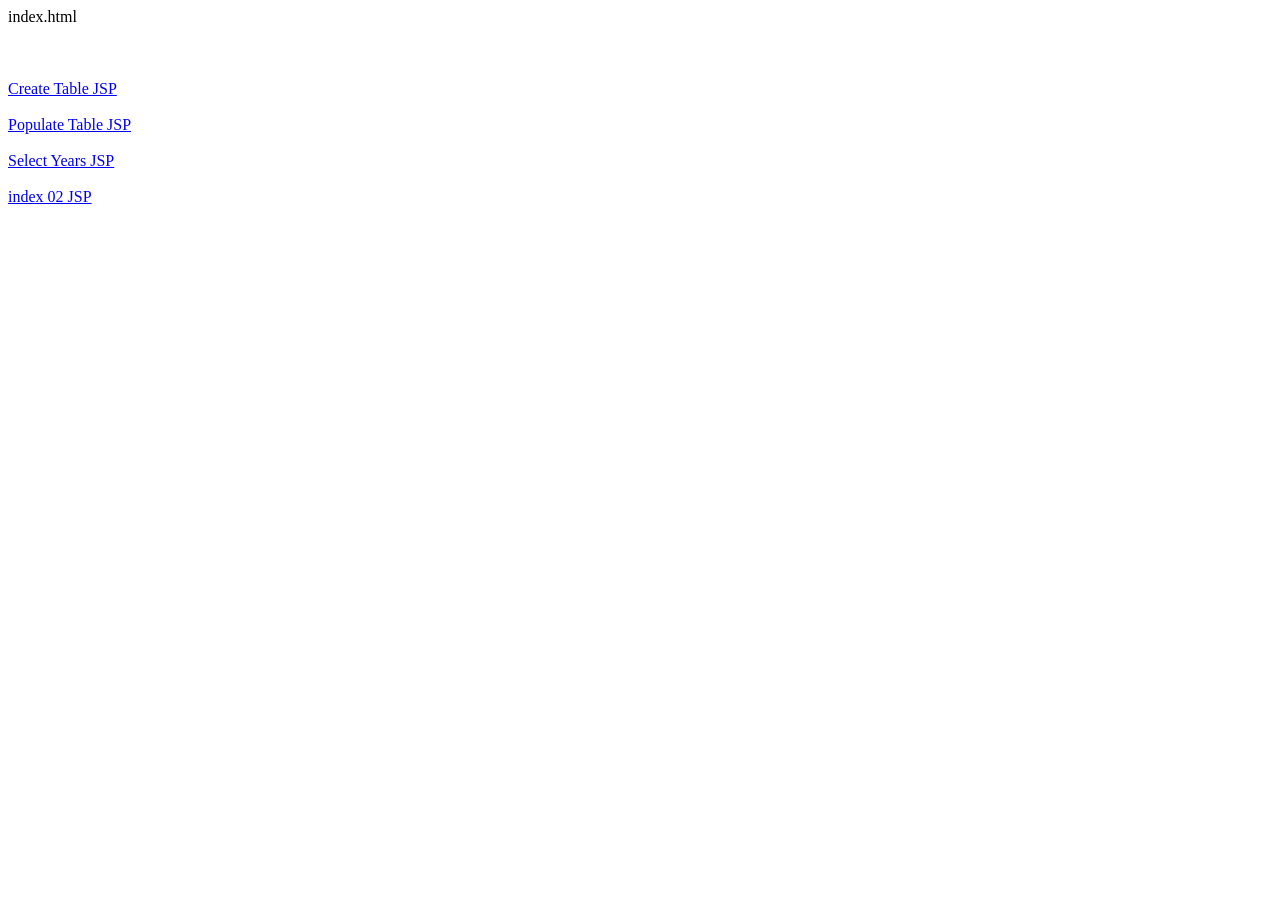
<file: module-7/index.html>
<!DOCTYPE html>
<html>
<head>
<meta charset="ISO-8859-1">
<title>index.html</title>
</head>
<body>
  <div>index.html</div><br /><br />

  <br />
  <a href="CreateTable.jsp">Create Table JSP</a> <br />
  <br />

  <a href="PopulateTable.jsp">Populate Table JSP</a> <br />
  <br />

  <a href="SelectYears.jsp">Select Years JSP</a> <br />
  <br />

  <a href="index_02.html">index 02 JSP</a> <br />
  <br />

</body>
</html>
</file>
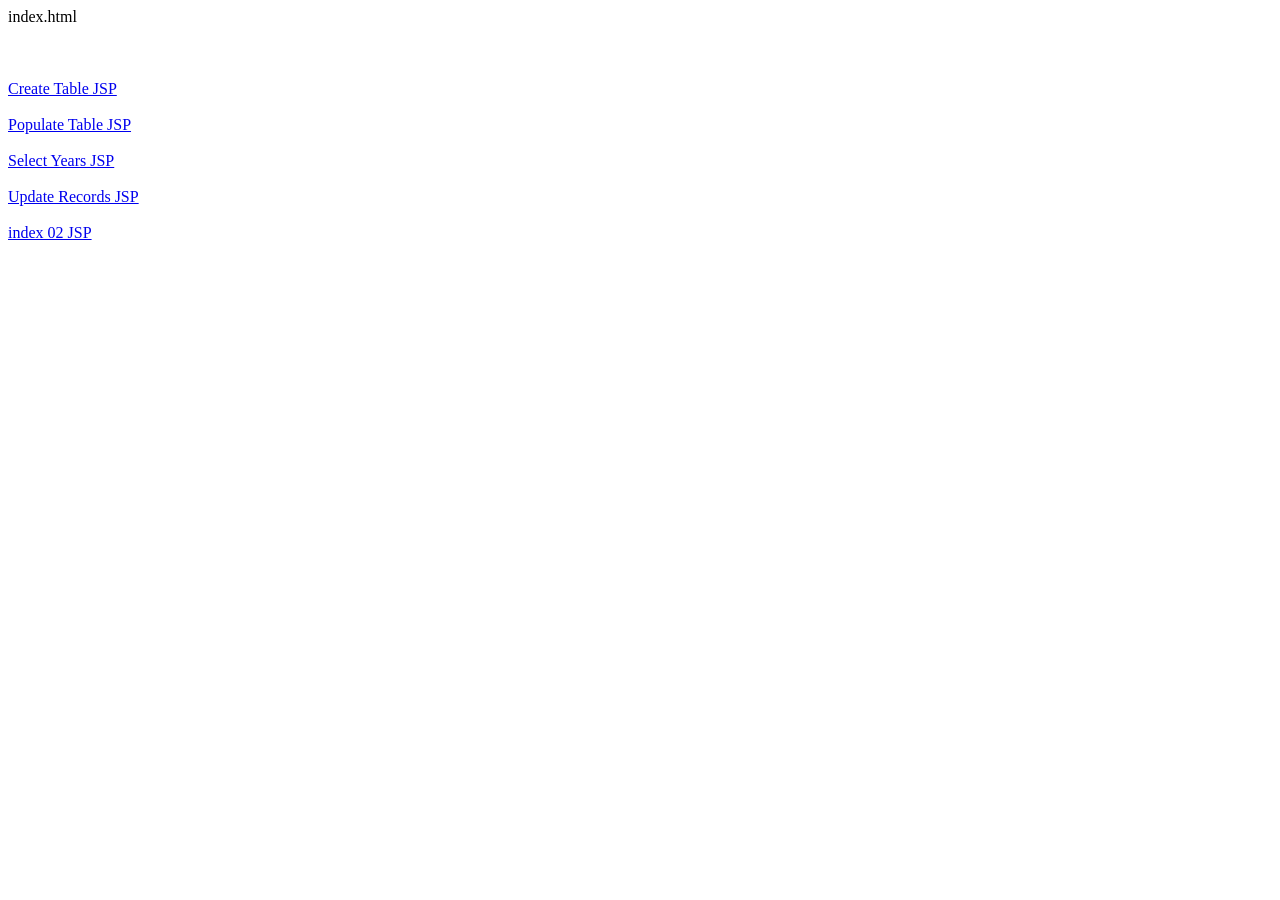
<file: module-8/index.html>
<!DOCTYPE html>
<html>
<head>
<meta charset="ISO-8859-1">
<title>index.html</title>
</head>
<body>
  <div>index.html</div><br /><br />

  <br />
  <a href="CreateTable.jsp">Create Table JSP</a> <br />
  <br />

  <a href="PopulateTable.jsp">Populate Table JSP</a> <br />
  <br />

  <a href="SelectYears.jsp">Select Years JSP</a> <br />
  <br />
  
   <a href="Update_Records.jsp">Update Records JSP</a> <br />
  <br />

  <a href="index_02.html">index 02 JSP</a> <br />
  <br />

</body>
</html>
</file>
